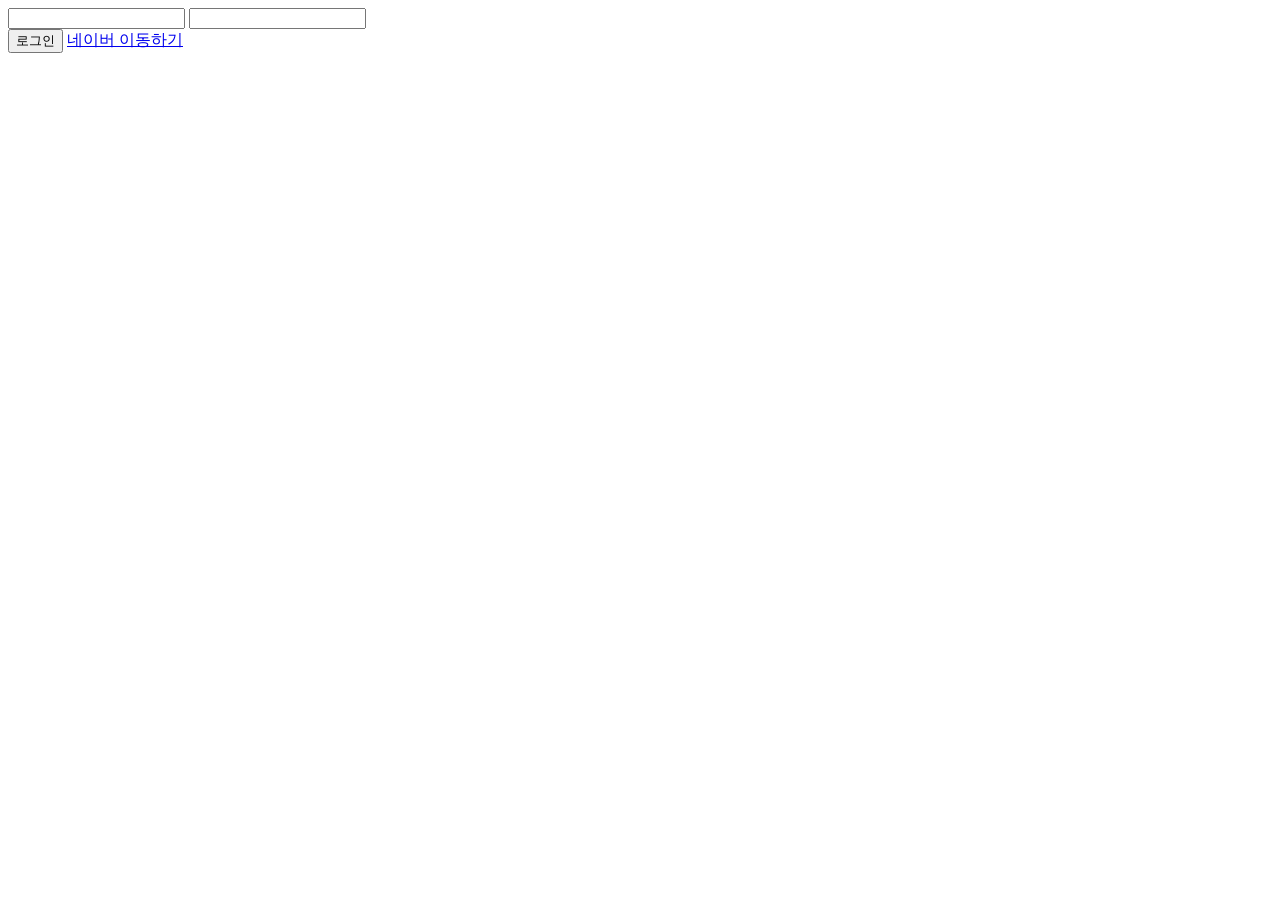
<file: data_crawling/main/index.html>
<html>
	<head>
			<meta charset="utf-8">
			<title>홈페이지 제목</title>
	</head>

	<body>
		<div>
			<input type="text" id="ID" class="id_class">
			<input type="password">
		</div>
		
		<input type="button" value="로그인">
		<a href="https://www.naver.com">네이버 이동하기</a>
	</body>
</html>
</file>
